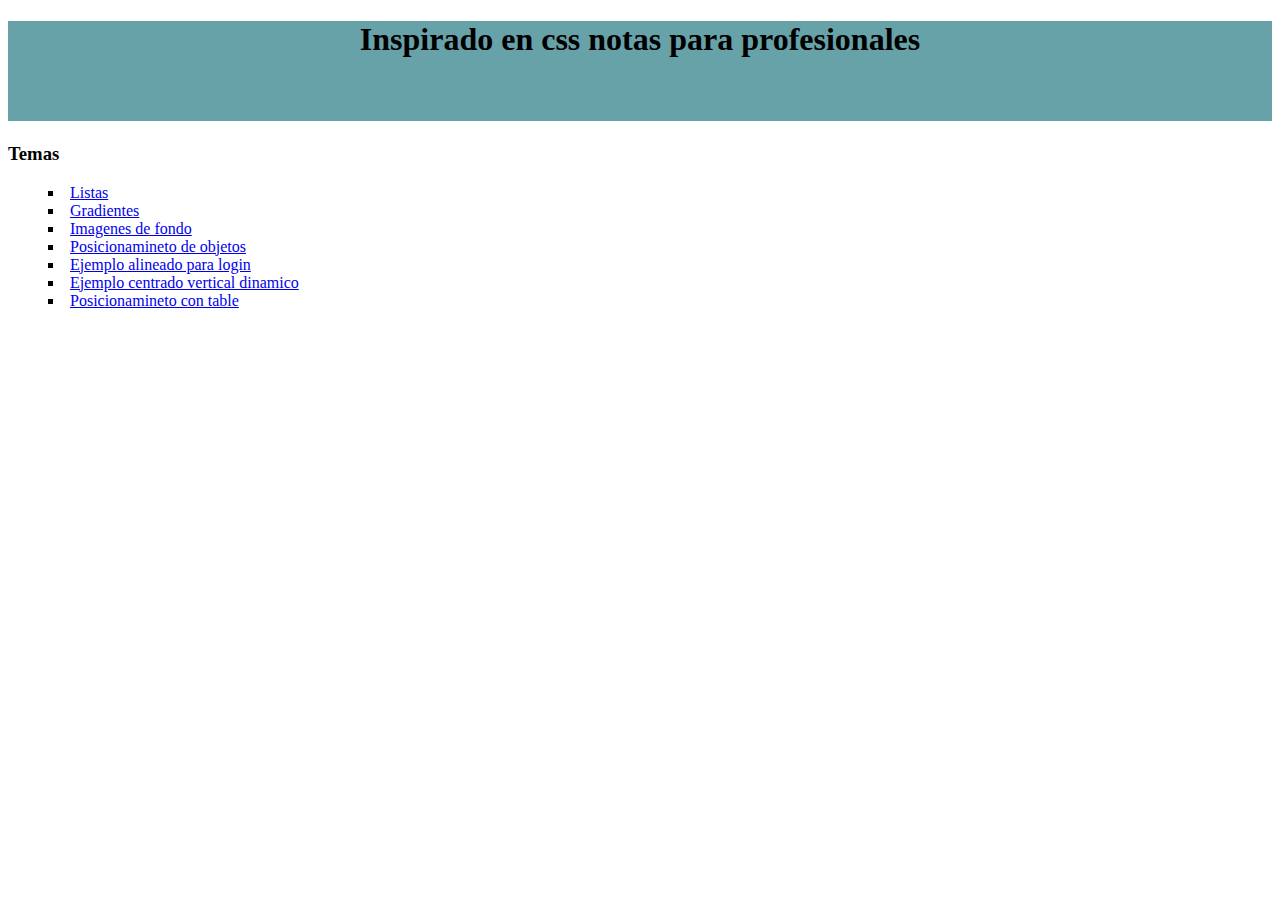
<file: index.html>
<!DOCTYPE html>
<html lang="es">
	<head>
		<title>Practica CSS</title>
		<link rel="stylesheet" href="style.css">
		<link rel="stylesheet" href="stylesheet.css">

	</head>
	<header >
		<h1>Inspirado en css notas para profesionales</h1>
	</header>
	<main class="sectionLista">
		<h3>Temas</h3>
		<ul class="listas" id="listaTipo1">
			<li><a href="listas.html" target="_blank">Listas</a></li>
			<li><a href="Gradientes.html" target="_blank">Gradientes</a></li>
			<li><a href="ImagenDeFondo.html" target="_blank">Imagenes de fondo</a></li>
			<li><a href="Centrado.html"  target="_blank">Posicionamineto de objetos</a></li>
			<li><a href="AlineadoParalogin.html" target="_blank">Ejemplo alineado para login</a></li>
			<li><a href="ejemploCentradoVertica.html" target="_blank">Ejemplo centrado vertical dinamico</a></li>
			<li><a href="CentradoConTable.html" target="_blank">Posicionamineto con table</a></li>
		</ul>
	</main>
</html>
</file>
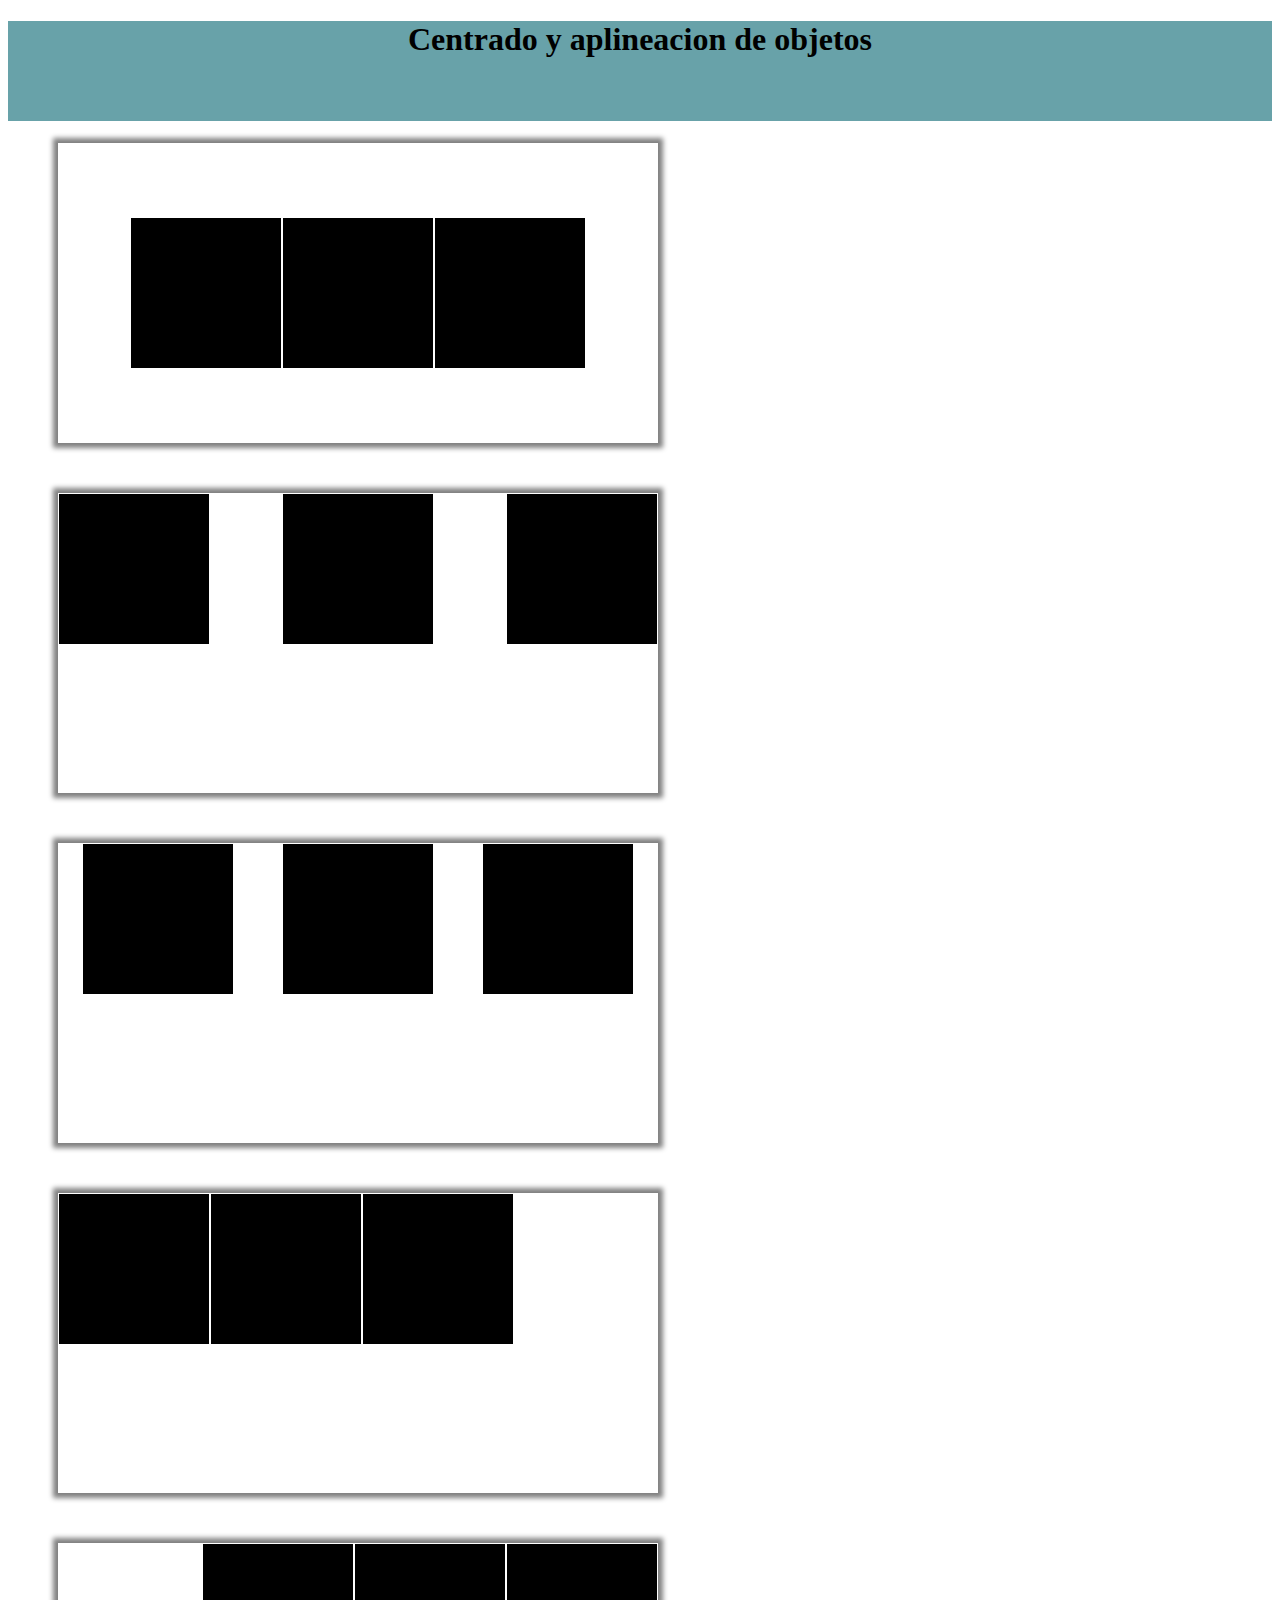
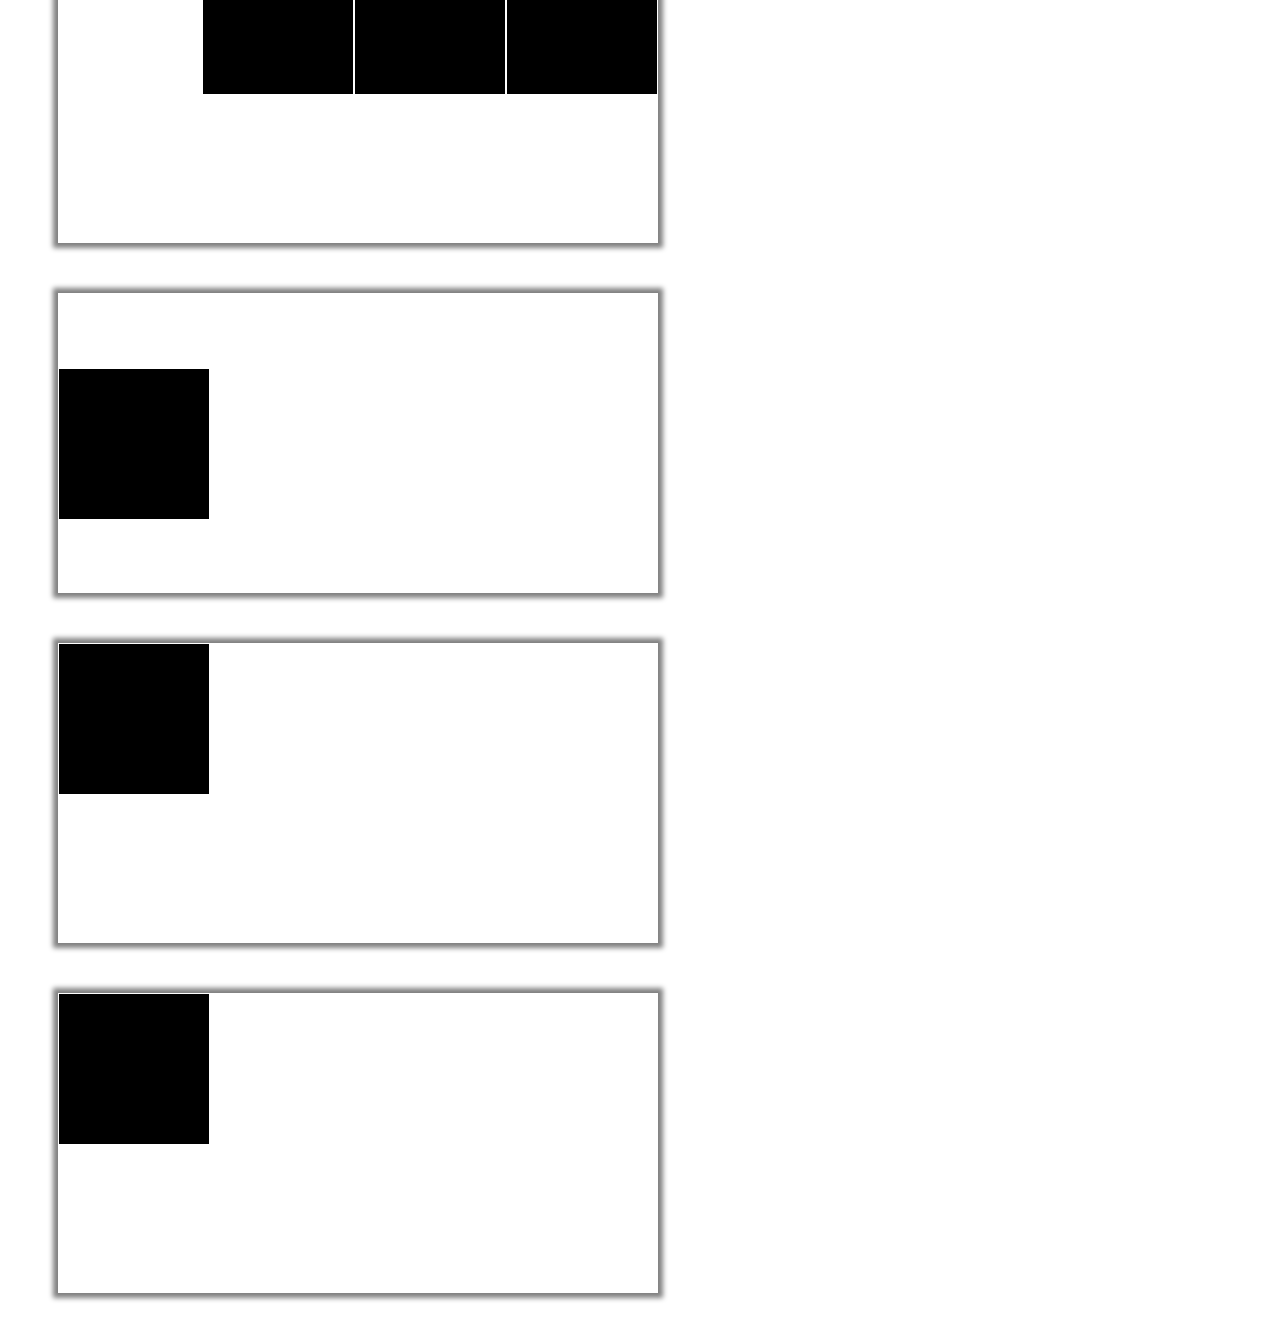
<file: Centrado.html>
<!DOCTYPE html>
<html>
  <head>
    <title>Alineacion de objetos</title>
    <link rel="stylesheet" href="style.css">
    <link rel="stylesheet" href="styleCentrado.css">
  </head>
  <body>
    <header>
      <h1>Centrado y aplineacion de objetos</h1>
    </header>
    <section class="sections" id="sect1">
      <div class="divs" id="div11"></div>
      <div class="divs" id="div12"></div>
      <div class="divs" id="div13"></div>
    </section>
    <section class="sections" id="sect2">
      <div class="divs" id="div21"></div>
      <div class="divs" id="div22"></div>
      <div class="divs" id="div23"></div>
    </section>
    <section class="sections" id="sect3">
      <div class="divs" id="div31"></div>
      <div class="divs" id="div32"></div>
      <div class="divs" id="div33"></div>
    </section>
    <section class="sections" id="sect4">
      <div class="divs" id="div41"></div>
      <div class="divs" id="div42"></div>
      <div class="divs" id="div43"></div>
    </section>
    <section class="sections" id="sect5">
      <div class="divs" id="div51"></div>
      <div class="divs" id="div52"></div>
      <div class="divs" id="div53"></div>
    </section>
    <section class="sections" id="sect6">
      <div class="divs" id="div61"></div>
    </section>
    <section class="sections" id="sect7">
      <div class="divs" id="div71"></div>
    </section>
    <section class="sections" id="sect8">
      <div class="divs" id="div81"></div>
    </section>
  </body>
</html>
</file>
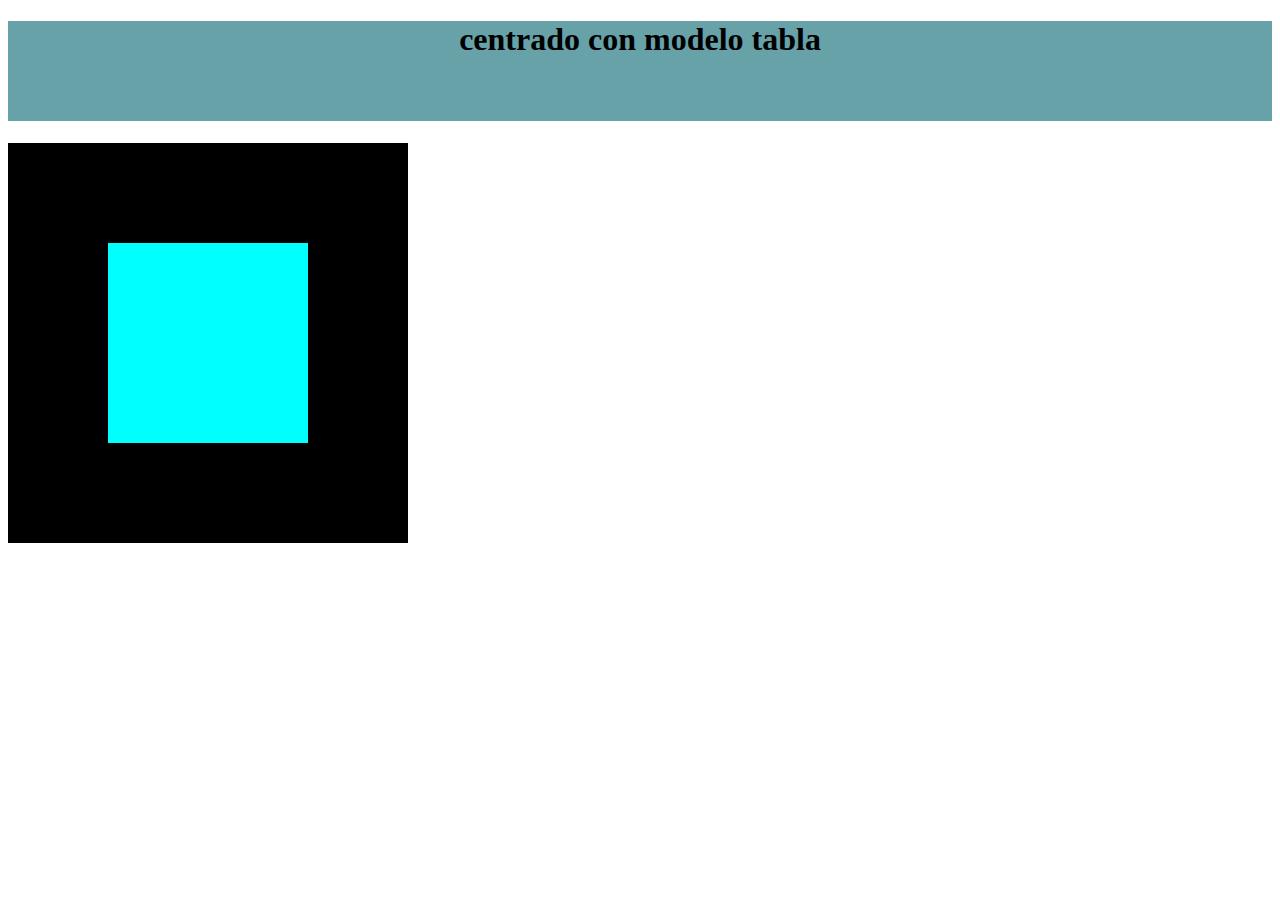
<file: CentradoConTable.html>
<!DOCTYPE html>
<html>
    <head>
        <title>Centrado con modelo tabla</title>
        <link rel="stylesheet" href="style.css">
        <link rel="stylesheet" href="centradoConModeloTablas.css">
    </head>
    <body>
        <head>
            <h1>centrado con modelo tabla</h1>
        </head>
        <main class="envoltura-principal">
            <div class="padre">
                <div class = "hijo">

                </div>
            </div>

        </main>
    </body>
</html>
</file>
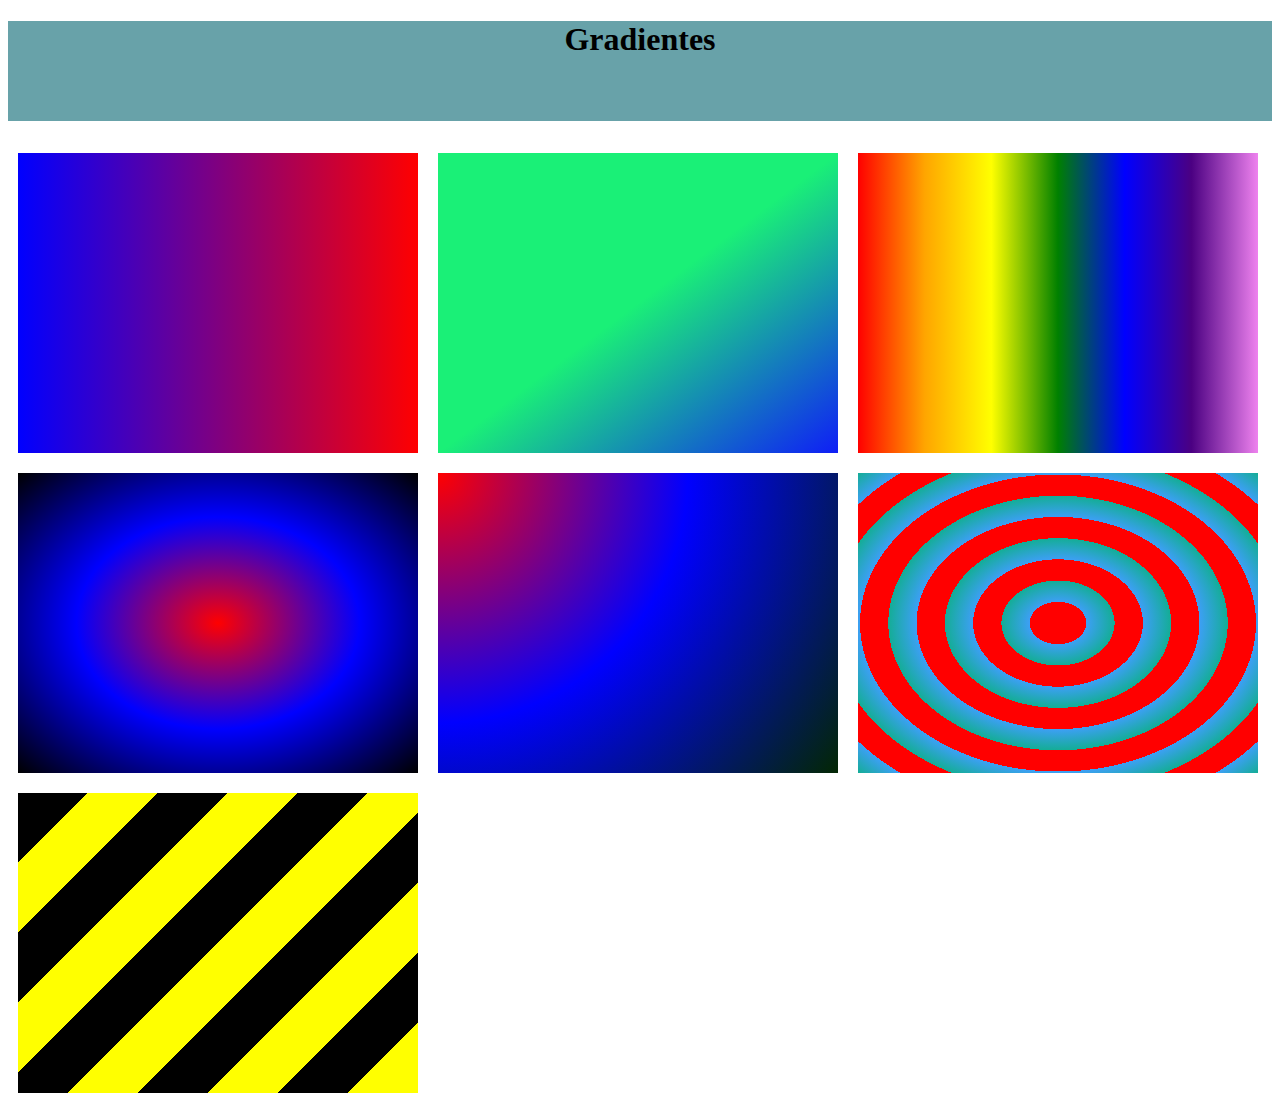
<file: Gradientes.html>
<!DOCTYPE html>
<html>
    <head>
        <title>Estilos Gradientes</title>
        <link rel="stylesheet" href="style.css">
        <link rel="stylesheet" href="stylesGradientes.css">
    </head>
    <header>
        <h1>Gradientes</h1>
    </header>
    <body>
        <div class="gradiente" id="grad1"></div>
        <div class="gradiente" id="grad2"></div>
        <div class="gradiente" id="grad3"></div>
        <div class="gradiente" id="grad4"></div>
        <div class="gradiente" id="grad5"></div>
        <div class="gradiente" id="grad6"></div>
        <div class="gradiente" id="grad7"></div>
    </body>
</html>
</file>
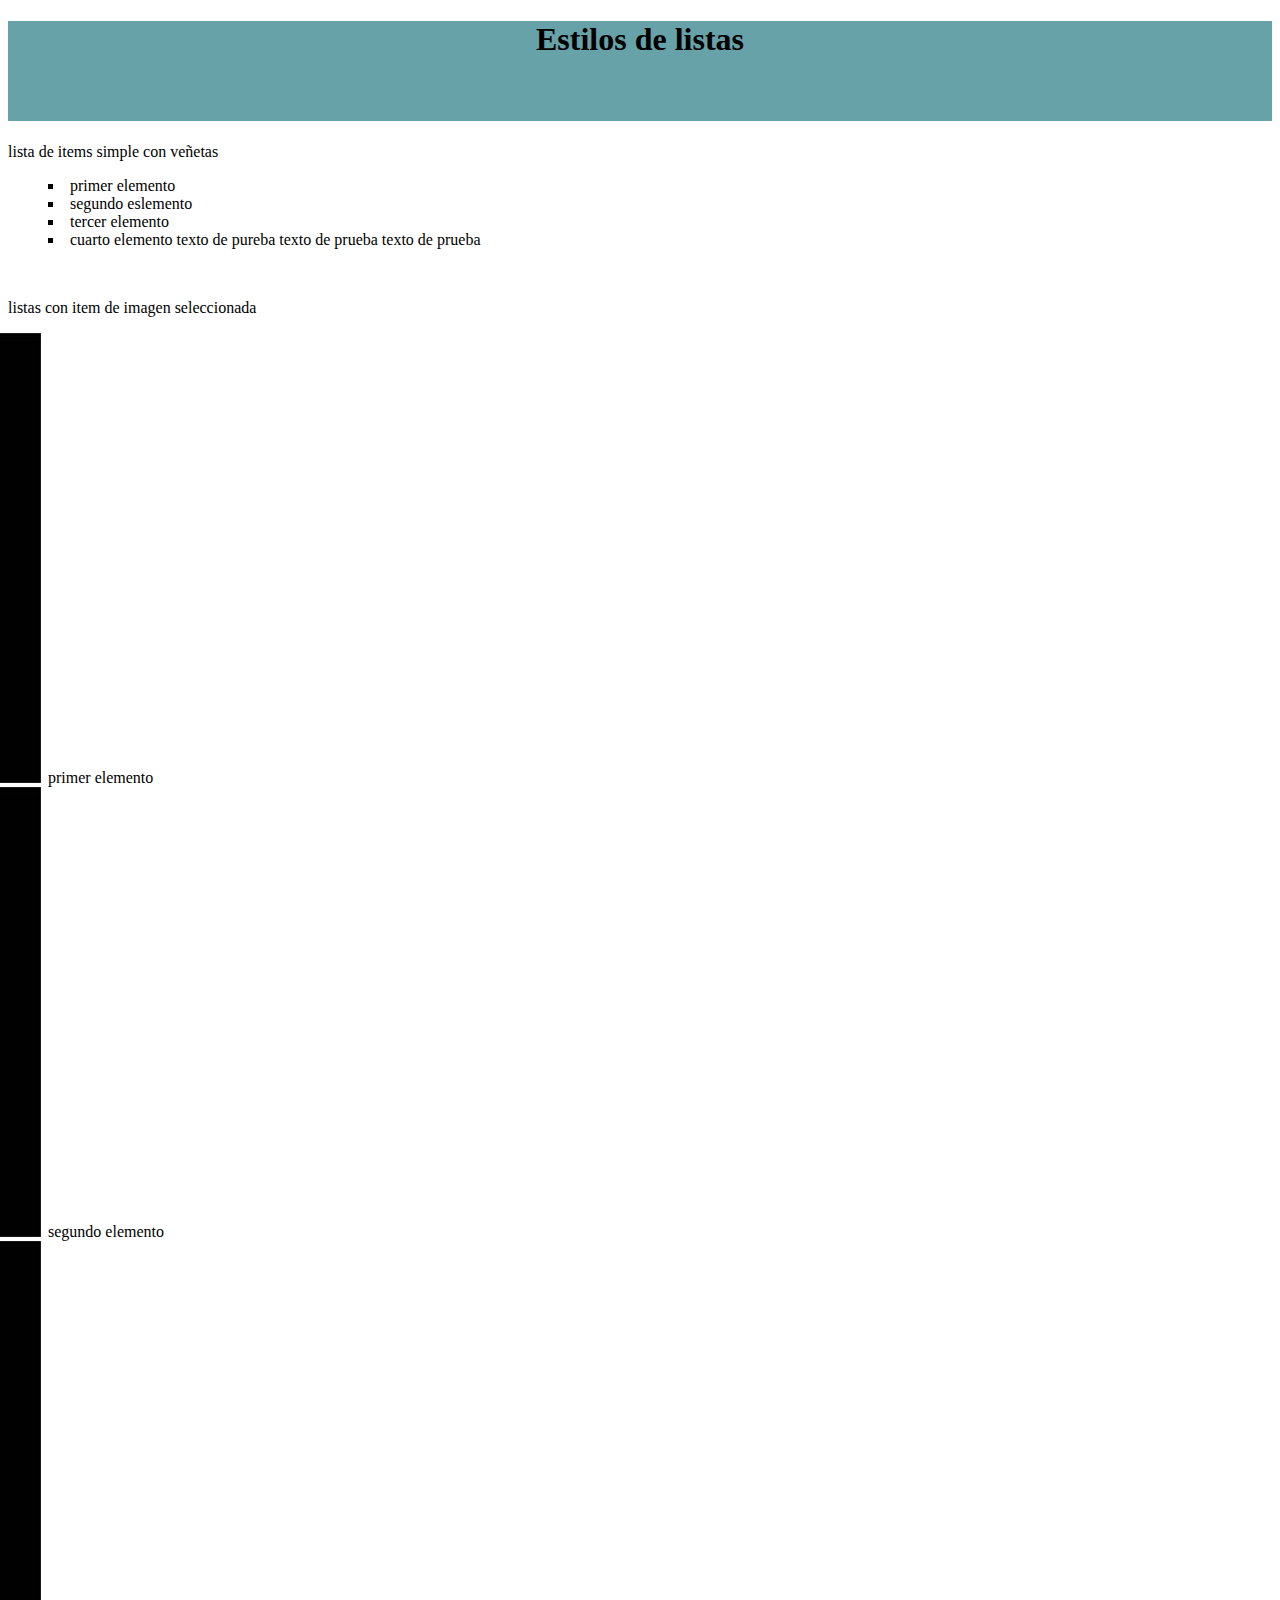
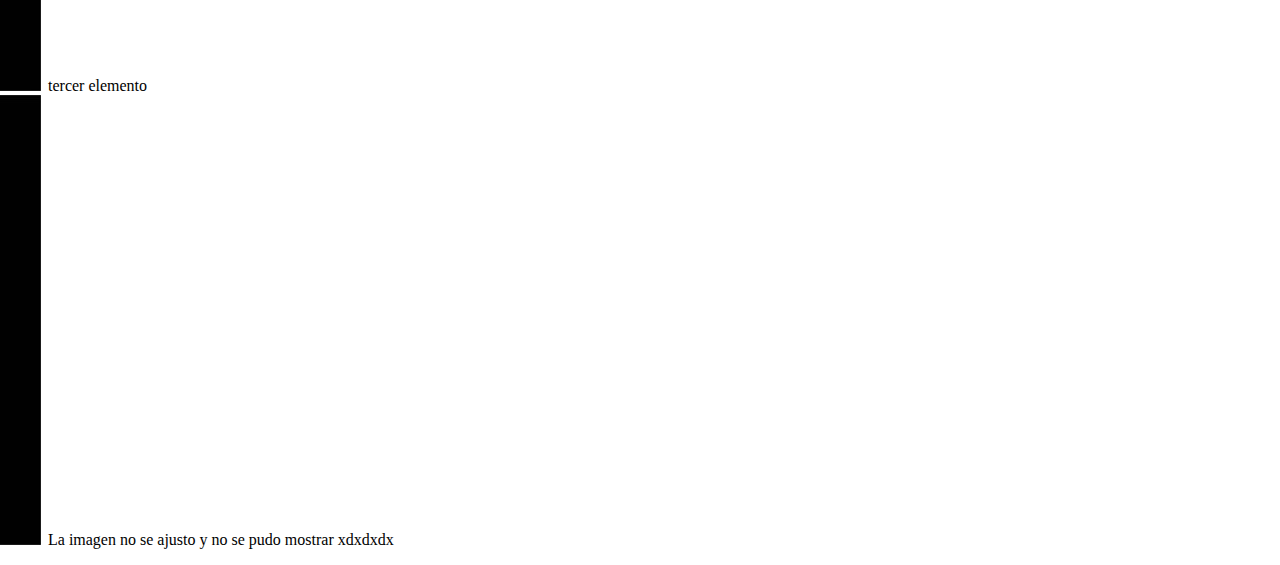
<file: listas.html>
<!DOCTYPE html>
<html lang="es">
	<head>
		<title>Listas</title>
		<link rel="stylesheet" href="style.css">
		<link rel="stylesheet" href="stylesheet.css">
	</head>
	<header>
		<h1>Estilos de listas</h1>
	</header>
	<body>
		<section class="sectionLista">
			<p>lista de items simple con veñetas</p>
			<ul class="listas" id="listaTipo1">
				<li>primer elemento</li>
				<li>segundo eslemento</li>
				<li>tercer elemento</li>
				<li>cuarto elemento texto de pureba texto de prueba texto de prueba</li>
			</ul>
		</section>
		<br>
		<section class="sectionLista">
			<p>listas con item de imagen seleccionada</p>
			<ul class="listas" id="listaTipo2">
				<li>primer elemento</li>
				<li>segundo elemento</li>
				<li>tercer elemento</li>
				<li>La imagen no se ajusto y no se pudo mostrar xdxdxdx</li>
			</ul>
		</section>
	</body>
</html>
</file>
<file: style.css>
h1{
    background-color: rgba(18, 109, 120, 0.637);
    color: black;
    width: 100%;
    height: 100px;
    position: relative center;
    text-align: center;
}
</file>
<file: stylesheet.css>
.sectionLista{
    /*  TODO: definir un estilo general de color o border universal para laslistas */
}

#listaTipo1{
    list-style-type: square;
    list-style-position: inside;
}

#listaTipo2{
    list-style-image: url("Imagenes/item2.jpg");
    list-style-position: outside;
}
</file>
<file: styleCentrado.css>
.sections{
    height: 300px;
    width: 600px;
    box-shadow: 0 0 5px 5px gray;
    float: left;
    margin-left: 50px;
    margin-bottom: 50px;
}

.divs{
    height: 150px;
    width: 150px;
    background-color: black;
    margin: 1px;
    float: left;
}

#sect1{
    display: flex;
    justify-content: center;
    align-items: center;
}

#sect2{
    display: flex;
    justify-content: space-between;
    align-items: stretch;
}

#sect3{
    display: flex;
    justify-content: space-around;
    
}

#sect4{
    display: flex;
    justify-content:flex-start;
}

#sect5{
    display: flex;
    justify-content: flex-end;
}

#div61{
    position: relative;
    top: 50%;
    transform: translateY(-50%);
}

#sect7{
    content: '';
    display: inline-block;
    vertical-align: middle;
}

#div71{
    display: inline-block;
    vertical-align: middle;
    white-space: normal; 
}
</file>
<file: centradoConModeloTablas.css>
.envoltura-principal{
    display: table;
    vertical-align: center;
    width: 400px;
    height: 400px;
    background-color: black;
}

.padre{
    display: table-cell;
    vertical-align: middle;
    text-align: center;
}

.hijo{
    display: inline-block;
    vertical-align: middle;
    text-align: center;
    width: 200px;
    height: 200px;
    background-color: aqua;
}
</file>
<file: stylesGradientes.css>
.gradiente{
    width: 400px;
    height: 300px;
    background-color: black;
    position:relative;
    margin: 10px 10px 10px 10px;
    float:left;
}

#grad1{
    background: linear-gradient(to left,red,blue);
}

#grad2{
    background: linear-gradient(to left top, rgba(3, 19, 246, 0.953), rgb(26, 240, 119) 50%);
}

#grad3{
   background: linear-gradient(to right,red,orange,yellow,green,blue,indigo,violet); 
}

#grad4{
    background: radial-gradient(red,blue,black);
}

#grad5{
    background: radial-gradient(circle farthest-corner at top left,red, blue,rgb(3, 39, 3));
}

#grad6{
    background: repeating-radial-gradient(red,red 10%,rgba(28, 143, 243, 0.854) 10%,rgb(20, 173, 150) 20%);
}

#grad7{
    background: repeating-linear-gradient(-45deg,yellow,yellow 10%,black 10%,black 20%);
}
</file>
